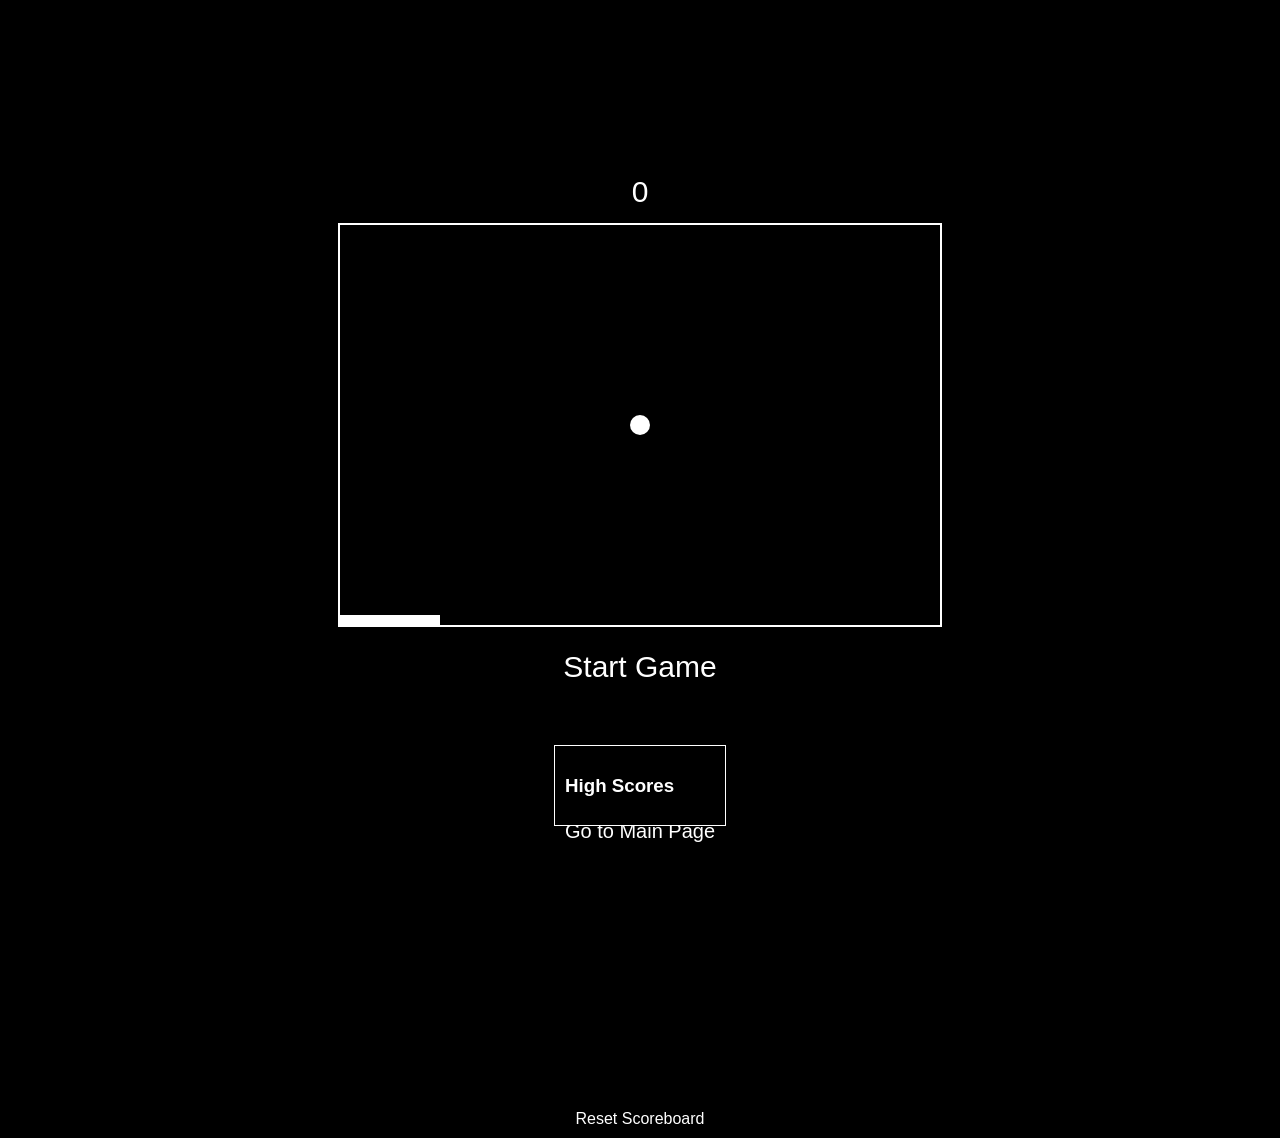
<file: Main.html>
<!DOCTYPE html>
<html lang="en">
<head>
  <meta charset="UTF-8">
  <meta name="viewport" content="width=device-width, initial-scale=1.0">
  <title>Simple Pong Game</title>
  <link rel="stylesheet" href="styles.css">
</head>
<body>
  <div class="container">
    <div id="ball"></div>
    <div id="paddle"></div>
    <div id="score">0</div>
    <div id="scoreBoard">
      <h3>High Scores</h3>
      <ul id="scoreList"></ul>
    </div>
  </div>
  <button id="startButton">Start Game</button>
  <button id="resetScoreboardBtn">Reset Scoreboard</button>
  <div id="initialsModal">
    <p>Enter your initials:</p>
    <input type="text" id="initialsInput" maxlength="3">
    <button id="submitInitials">Submit</button>
  </div>
  <button id="goToMain">Go to Main Page</button>

  <script src="script.js"></script>
  <script>
    document.getElementById('goToMain').addEventListener('click', function() {
        window.location.href = 'Main.html';
    });
  </script>
  
</body>
</html>
</file>
<file: styles.css>
body {
  margin: 0;
  background-color: black;
  color: white;
  font-family: Arial, sans-serif;
  display: flex;
  justify-content: center;
  align-items: center;
  height: 100vh;
}

.container {
  /* Your existing styles */
  cursor: none; /* Hide the mouse cursor */
  position: relative;
  width: 600px;
  height: 400px;
  background-color: black;
  border: 2px solid white;
  margin-bottom: 50px; /* Add margin at the bottom for scoreboard */
}

#ball {
  position: absolute;
  width: 20px;
  height: 20px;
  background-color: white;
  border-radius: 50%;
}

#paddle {
  position: absolute;
  bottom: 0;
  width: 100px;
  height: 10px;
  background-color: white;
}

#score {
  position: absolute;
  top: -50px;
  left: 50%;
  transform: translateX(-50%);
  font-size: 30px;
  z-index: 1; /* Ensure the score counter is above other elements */
}

#startButton {
  position: absolute;
  top: calc(70% + 10px); /* Adjust the position above the scoreboard */
  left: 50%;
  transform: translateX(-50%);
  padding: 10px 20px;
  background-color: black;
  color: rgb(255, 255, 255);
  border: none;
  cursor: pointer;
  font-size: 30px;
  z-index: 1; /* Ensure the start button is above other elements */
}

#startButton:hover {
  background-color: white;
  color: black;
}

#initialsModal {
  display: none;
  position: fixed;
  top: 50%;
  left: 50%;
  transform: translate(-50%, -50%);
  background-color: white;
  color: black;
  padding: 20px;
  border-radius: 5px;
  box-shadow: 0 0 10px rgba(0, 0, 0, 0.5);
}

#initialsModal input {
  margin-right: 10px;
}

#initialsModal button {
  padding: 5px 10px;
}

#scoreBoard {
  position: absolute;
  top: calc(130%);
  left: 50%;
  transform: translateX(-50%);
  width: 150px;
  background-color: black;
  color: white;
  border: 1px solid white;
  padding: 10px;
  z-index: 1; /* Ensure the scoreboard is above other elements */
}

/* CSS for the reset button */
#resetScoreboardBtn {
  position: absolute;
  top: calc(120% + 20px); /* Adjust the position below the scoreboard */
  left: 50%;
  transform: translateX(-50%);
  padding: 10px 20px;
  background-color: black;
  color: rgb(255, 255, 255);
  border: none;
  cursor: pointer;
  font-size: 16px;
  z-index: 1; /* Ensure the reset button is above other elements */
}

#resetScoreboardBtn:hover {
  background-color: white;
  color: black;
}

#goToMain {
  position: absolute;
  top: 90%;
  left: 50%;
  transform: translateX(-50%);
  padding: 10px 20px;
  background-color: black;
  color: white;
  font-size: 20px;
  border: none;
  cursor: pointer;
}

#goToMain:hover {
  background-color: white;
  color: black;
}
</file>
